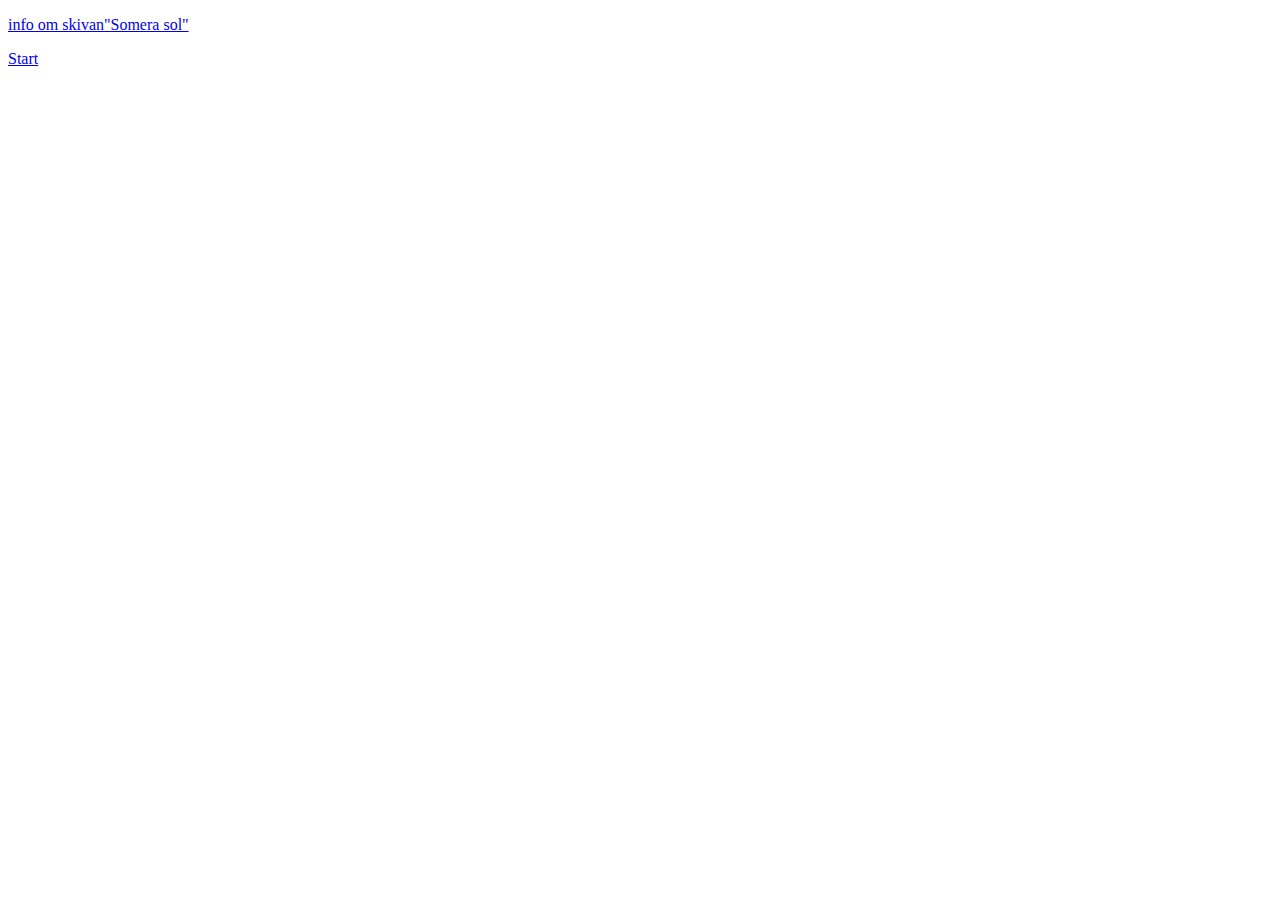
<file: SomeraSol.html>
<!DOCTYPE html>
<html lang="en">
<head>
    <meta charset="UTF-8">
    <title>Title</title>
</head>
<body>
<p><a href="https://www.discogs.com/Brant-Bjork-And-The-Bros-Somera-Sól/master/89787">info om skivan"Somera sol"</a></p>
<a href="index.html">Start</a>
</body>
</html>
</file>
